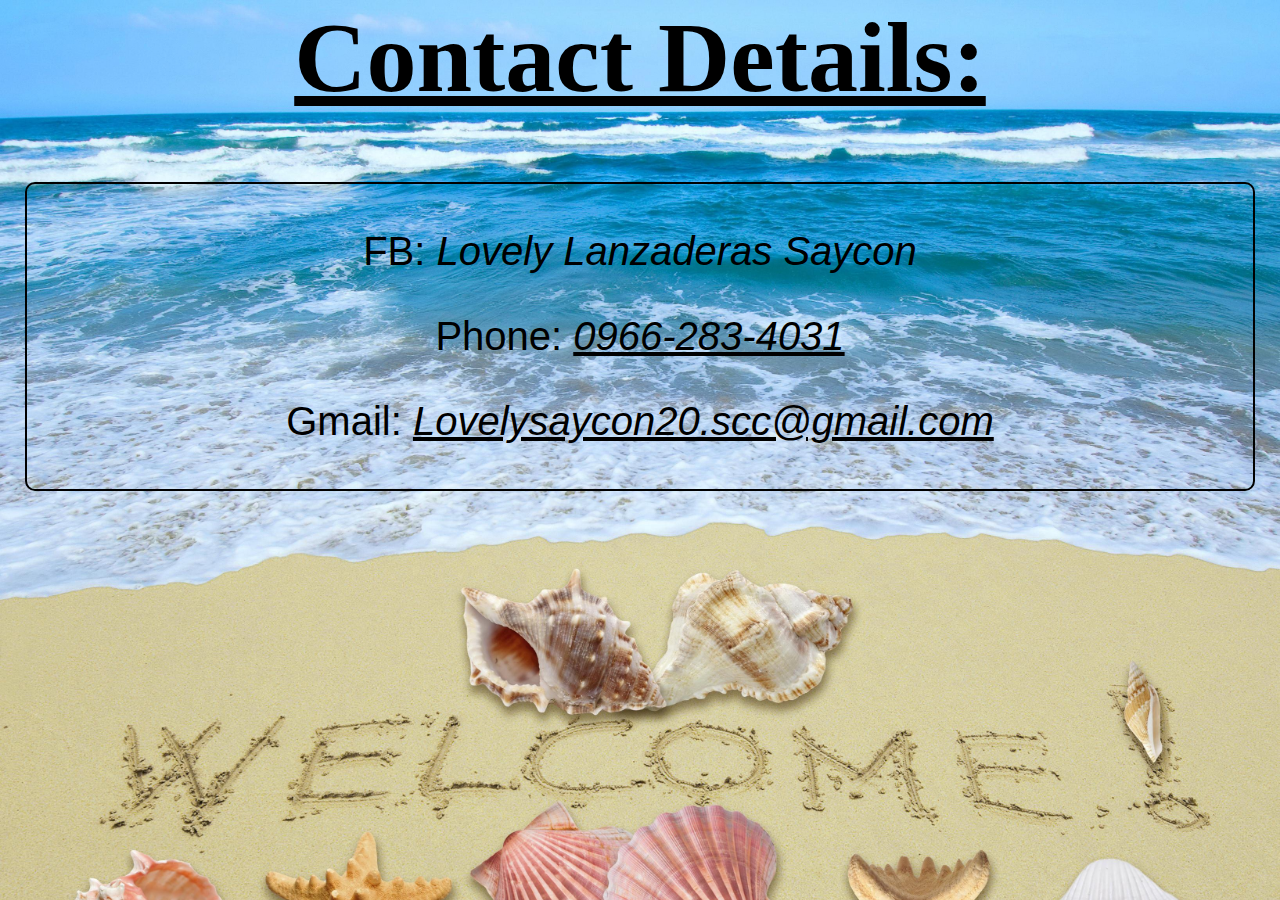
<file: contacs.html>
<html>
<head>
    <link rel="stylesheet" type= "text/css" href="style.css">
    
</head>
<body>
    <h1 class="contacts"><u>Contact Details:</u></h1>
    <div class="contacts1">
        <p>FB: <i>Lovely Lanzaderas Saycon</i></p>
        <p>Phone: <i><u>0966-283-4031</u></i></p>
        <p>Gmail: <i><u>Lovelysaycon20.scc@gmail.com</u></i></p>     
    </div>

    
</body>
</html>
</file>
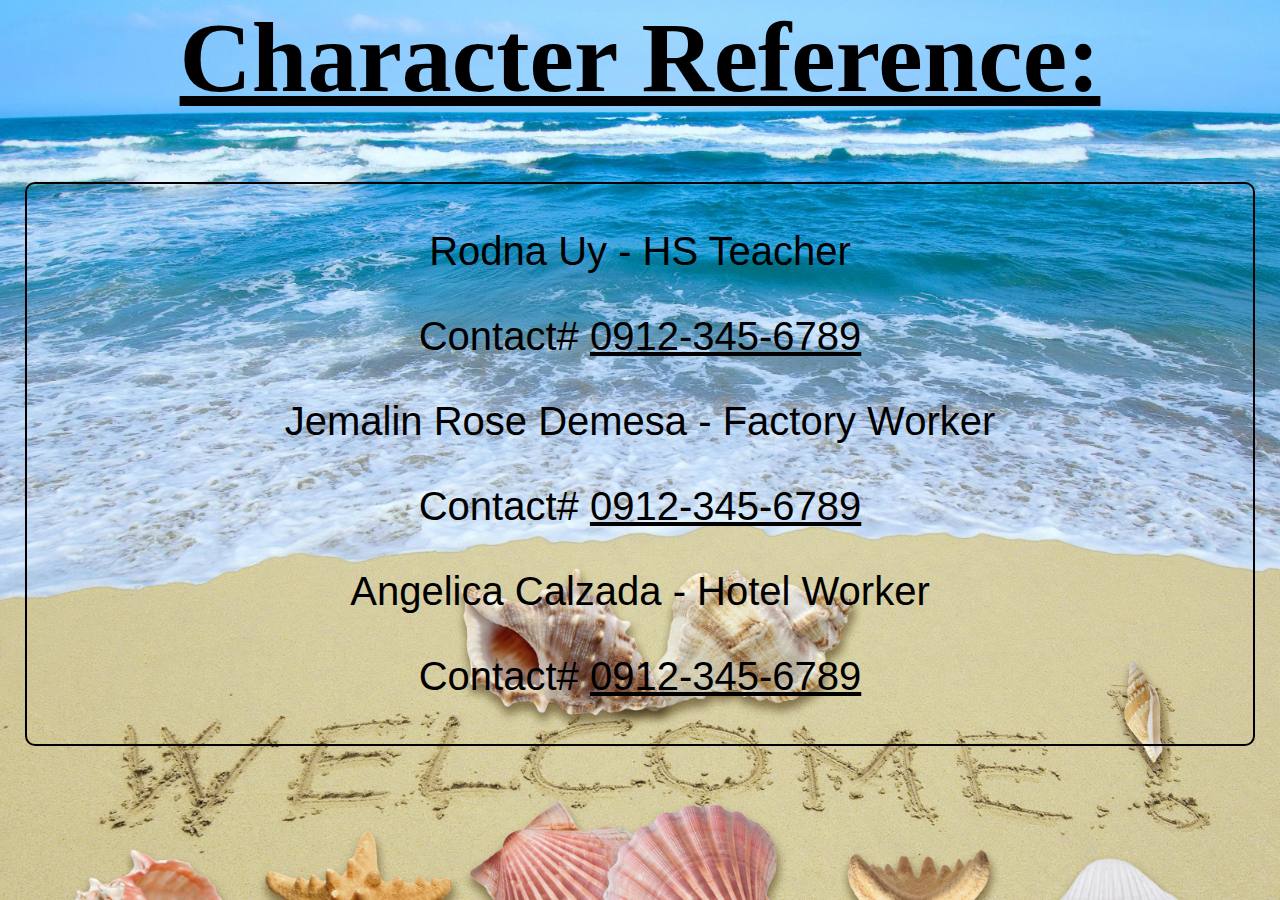
<file: creference.html>
<html lang="en">
<head>
    <link rel="stylesheet" type="text/css" href="style.css">
    <title>Character Reference</title>
</head>
<body>
    <h1 class="CharacterRef"><u>Character Reference:</u></h1>
    <div class="CharacterRef1">
            <p>Rodna Uy - HS Teacher</p>
            <p>Contact# <u>0912-345-6789</u></p>
            <p>Jemalin Rose Demesa - Factory Worker</p>
            <p>Contact# <u>0912-345-6789</u></p>
            <p>Angelica Calzada - Hotel Worker</p>
            <p>Contact# <u>0912-345-6789</u></p>
        </div>
</body>
</html>
</file>
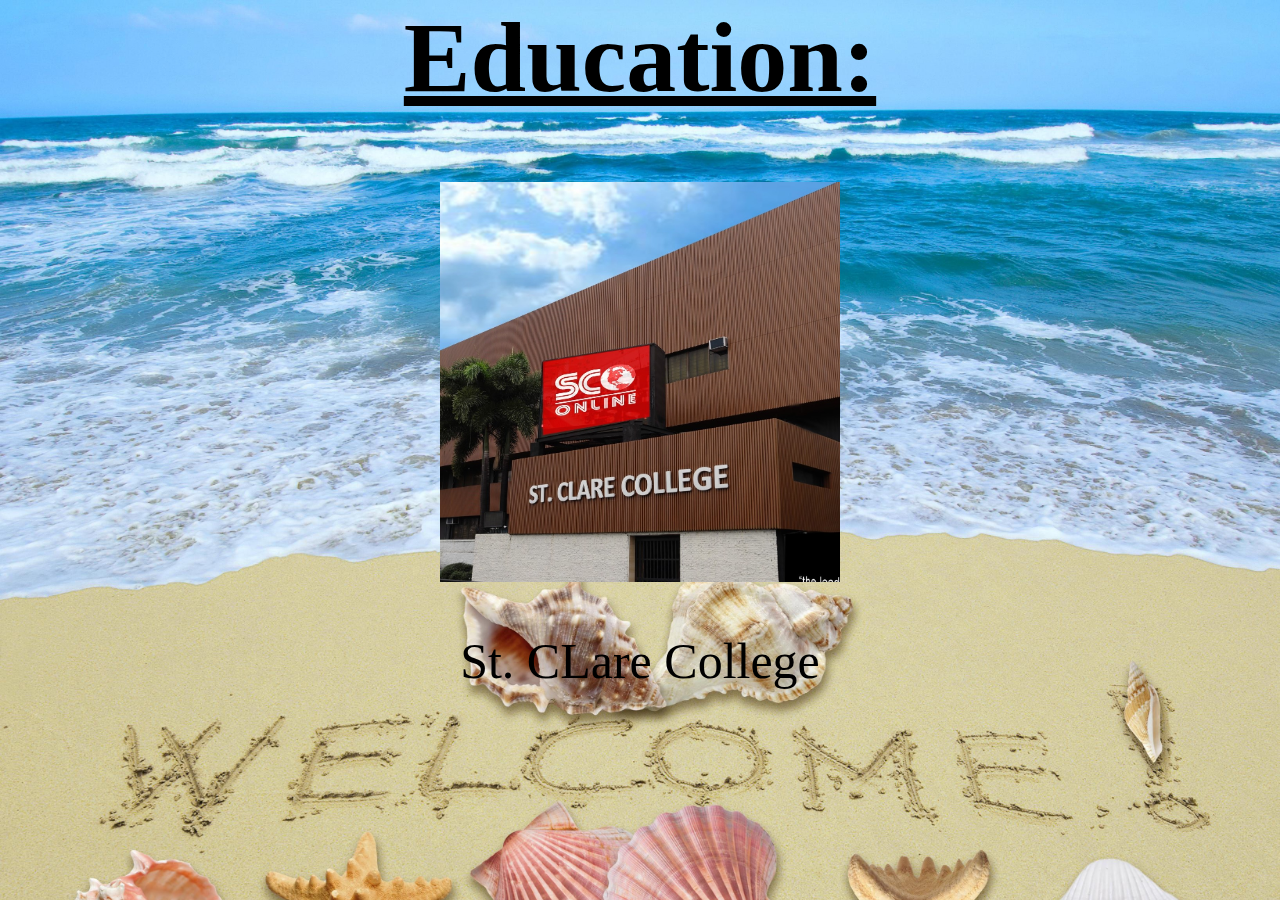
<file: education.html>
<html lang="en">
<head>
    <link rel="stylesheet" type="text/css" href="style.css">
    <title>Education</title>
</head>
<body>
    <div class="Schools">
    <h1 class="education"><u>Education:</u></h1>
        <img src="SCC.jpg" width="400px ">
        <p>St. CLare College</p>
        
    </div>
</body>
</html>
</file>
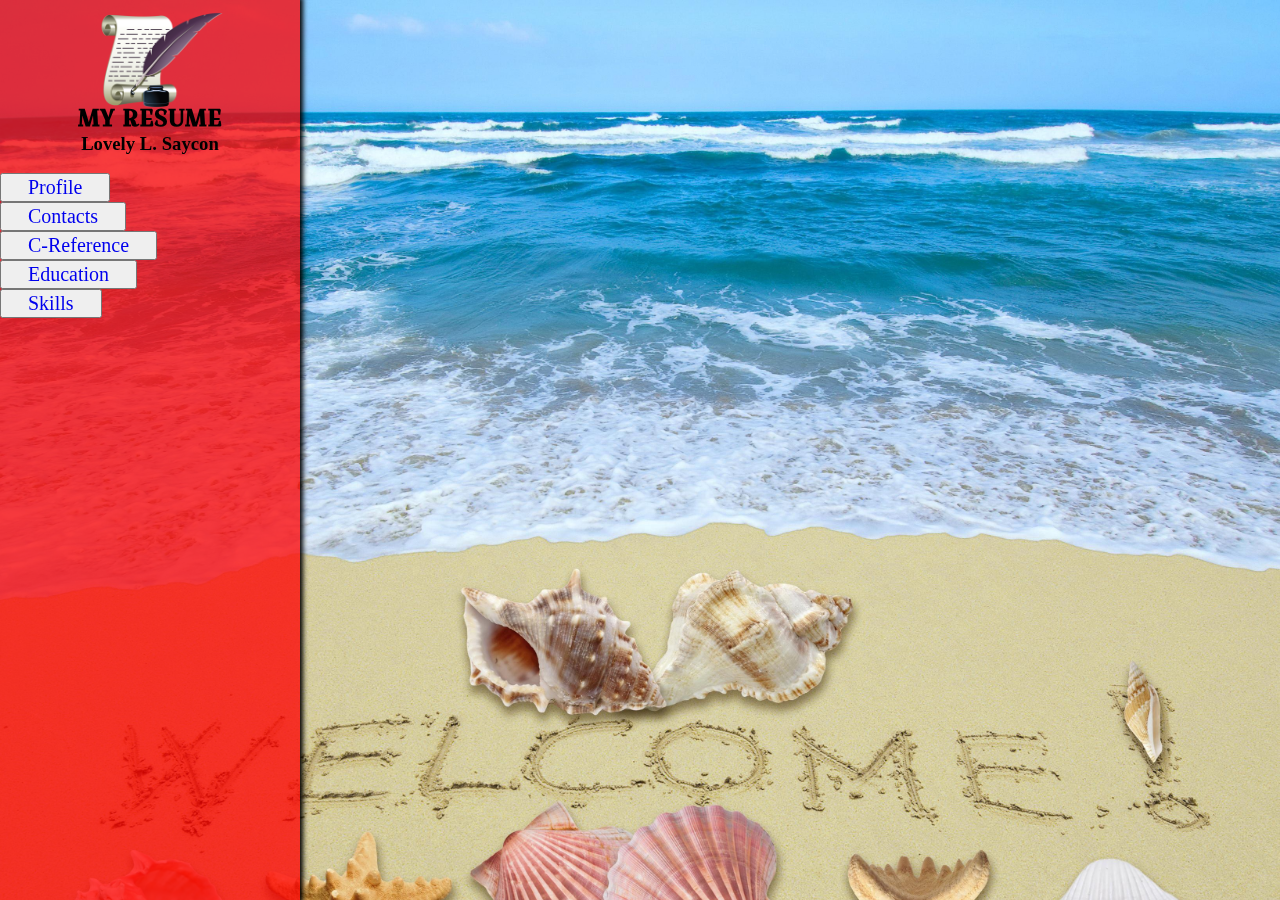
<file: lovely.html>
<html lang="en">
<head>
    <link rel="shortcut icon" type="x-icon" href="picresume.jpg.png">
    <link rel="stylesheet" type="text/css" href="style.css">
    <link rel="preconnect" href="https://fonts.googleapis.com">
    <link rel="preconnect" href="https://fonts.gstatic.com" crossorigin>
    <link href="https://fonts.googleapis.com/css2?family=Anton&family=Croissant+One&display=swap" rel="stylesheet">
    <title>My Resume</title>
</head>
<body>
    
     <nav>
        <div class="brand-container">
            <img src="picresume.jpg.png" width="150px">
            <h2 class="title">MY RESUME</h2>
        </div>

        <div>
            <center><h3>Lovely L. Saycon</h3></center>
        </div>
        <div class="links-container">
                <div>
                <button><a class="link" href="profile.html">Profile</a></button>
            </div>

            <div>
                <button><a class="link1" href="contacs.html">Contacts</a></button>
            </div>

            <div>
                <button><a class="link2" href="creference.html">C-Reference</a></button>
            </div>

             <div>
                <button><a class="link3" href="education.html">Education</a></button>
            </div>

            <div>
                <button><a class="link4" href="skills.html">Skills</a></button>
            </div>

        </div>

     </nav>
</body>
</html>
</file>
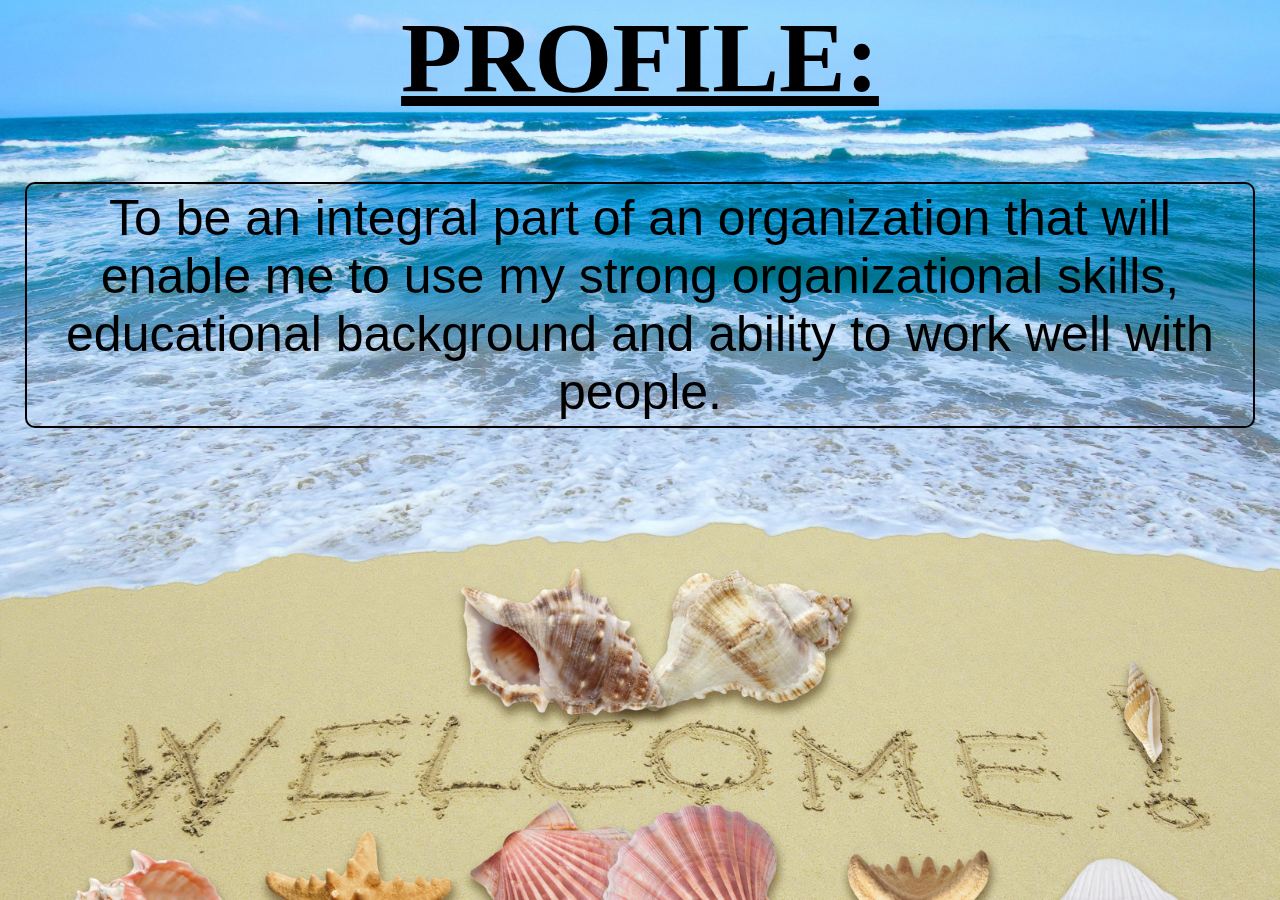
<file: profile.html>
<html lang="en">
<head>
    <link rel="stylesheet" type="text/css" href="style.css">

    <title>Profile</title>
    
</head>
<body>
    <h1 class="profile"><u>PROFILE:</u></h1>
   
    <p class="profile1">To be an integral part of an organization that will enable

        me to use my strong organizational skills, educational
        
        background and ability to work well with people.
    
    
        
  </p>

    

</body>
</html>
</file>
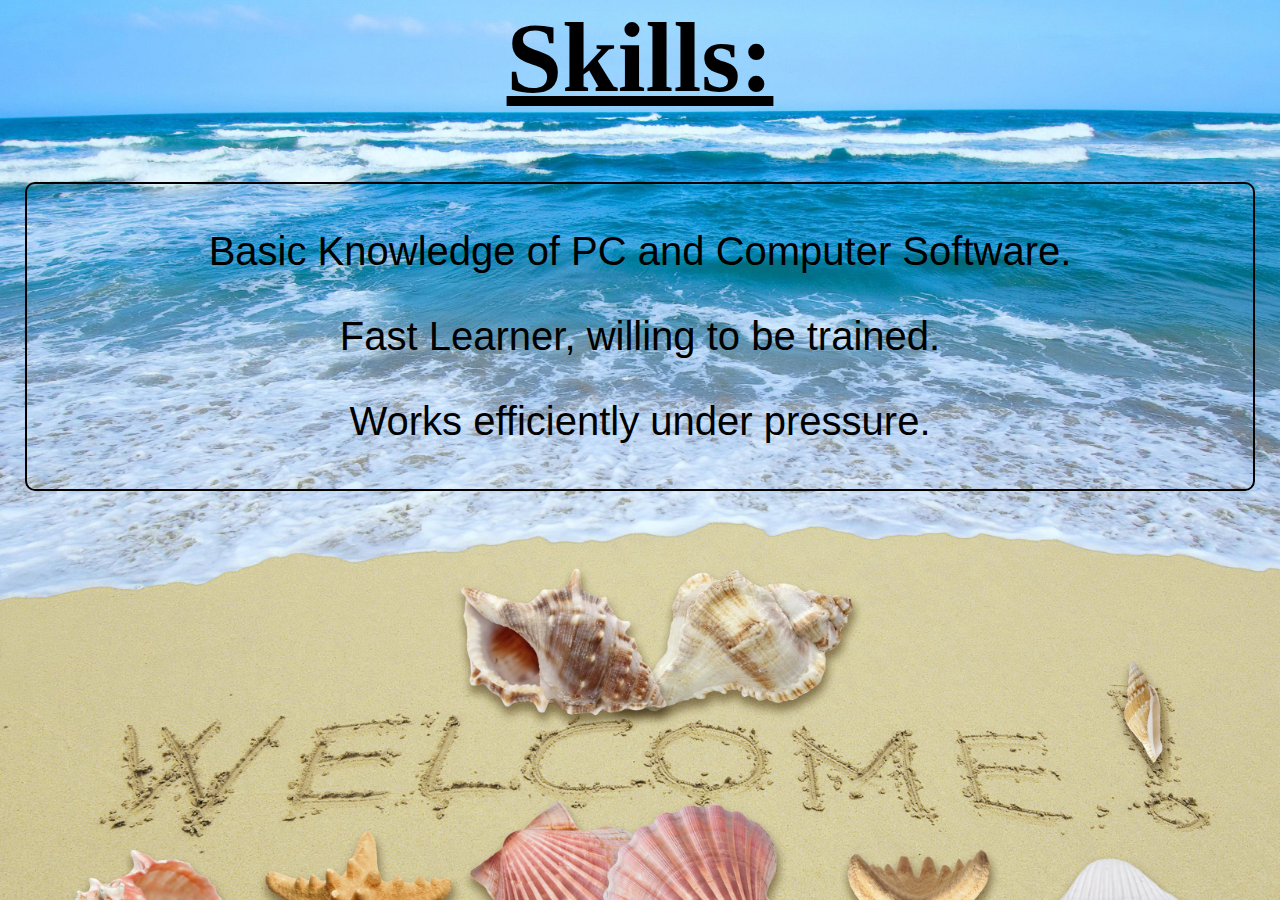
<file: skills.html>
<html>
<head>
    <link rel="stylesheet" type= "text/css" href="style.css">
    
</head>
<body>
    <h1 class="skills"><u>Skills:</u></h1>
    <div class="skills1">
            <p>Basic Knowledge of PC and Computer Software.</p>
            <p>Fast Learner, willing to be trained.</p>
            <p>Works efficiently under pressure.</p>    
    </div>

    
</body>
</html>
</file>
<file: style.css>
body{
    margin: 0;
    background-image: url(seabg.jpg.jpg);
    background-attachment: fixed; 
    background-size: cover;
}
nav{
    background-color: black;
    box-shadow: 0 0 5px 3px black;
    width: 300px;
    height: 100%;
    position: fixed;
    top: 0;
    left: 0;
    background-color: rgba(255, 0, 0, 0.759);
}
.brand-container{
    text-align: center;
    color: black;
    font-family: 'Croissant One', cursive;
    padding: 20px -2;
}

.title{
    margin: -20px;
}

.links-container{
    display: block;
    color: white;
}

.link{
    text-align: center;
    padding: 5px 20px;
    text-decoration: none;
    margin: 10px 0;
    font-size: 20px;
    font-family: Verdana;
}

button:hover{
    background-color: rgba(165, 42, 42, 0.366);
    transition: 0.4s;
    
}

.link1{
    text-align: center;
    padding: 5px 20px;
    text-decoration: none;
    margin: 10px 0;
    font-size: 20px;
    font-family: Verdana;
    position: relative;
    
}

.link2{
    text-align: center;
    padding: 5px 20px;
    text-decoration: none;
    margin: 10px 0;
    font-size: 20px;
    font-family: Verdana;
}

.link3{
    text-align: center;
    padding: 5px 20px;
    text-decoration: none;
    margin: 10px 0;
    font-size: 20px;
    font-family: Verdana;

}

.link4{
    text-align: center;
    padding: 5px 20px;
    text-decoration: none;
    margin: 10px 0;
    font-size: 20px;
    font-family: Verdana;
}

/*PROFILE */
.profile{
    text-align: center;
    font-size: 100px;
}

.profile1{
    margin: 25px;
    border: 2px solid black;
    border-radius: 10px;
    font-family: 'Anton', sans-serif;
    text-align: center;
    padding: 5px;
    font-size: 50px;
}

/*Contacts */
.contacts{
    text-align: center;
    font-size: 100px;
}

.contacts1{
    text-align: center;
    margin: 25px;
    border: 2px solid black;
    border-radius: 10px;
    font-family: 'Anton', sans-serif;
    padding: 5px;
    font-size: 40px;
}

/*Char Ref. */

.CharacterRef{
    text-align: center;
    font-size: 100px;
}

.CharacterRef1{
    text-align: center;
    margin: 25px;
    border: 2px solid black;
    border-radius: 10px;
    font-family: 'Anton', sans-serif;
    padding: 5px;
    font-size: 40px;
}

.Schools{
    text-align: center;
    font-size: 50px;
}

/*Skills */
.skills{
    text-align: center;
    font-size: 100px;
}

.skills1{
    text-align: center;
    margin: 25px;
    border: 2px solid black;
    border-radius: 10px;
    font-family: 'Anton', sans-serif;
    padding: 5px;
    font-size: 40px;
}
</file>
